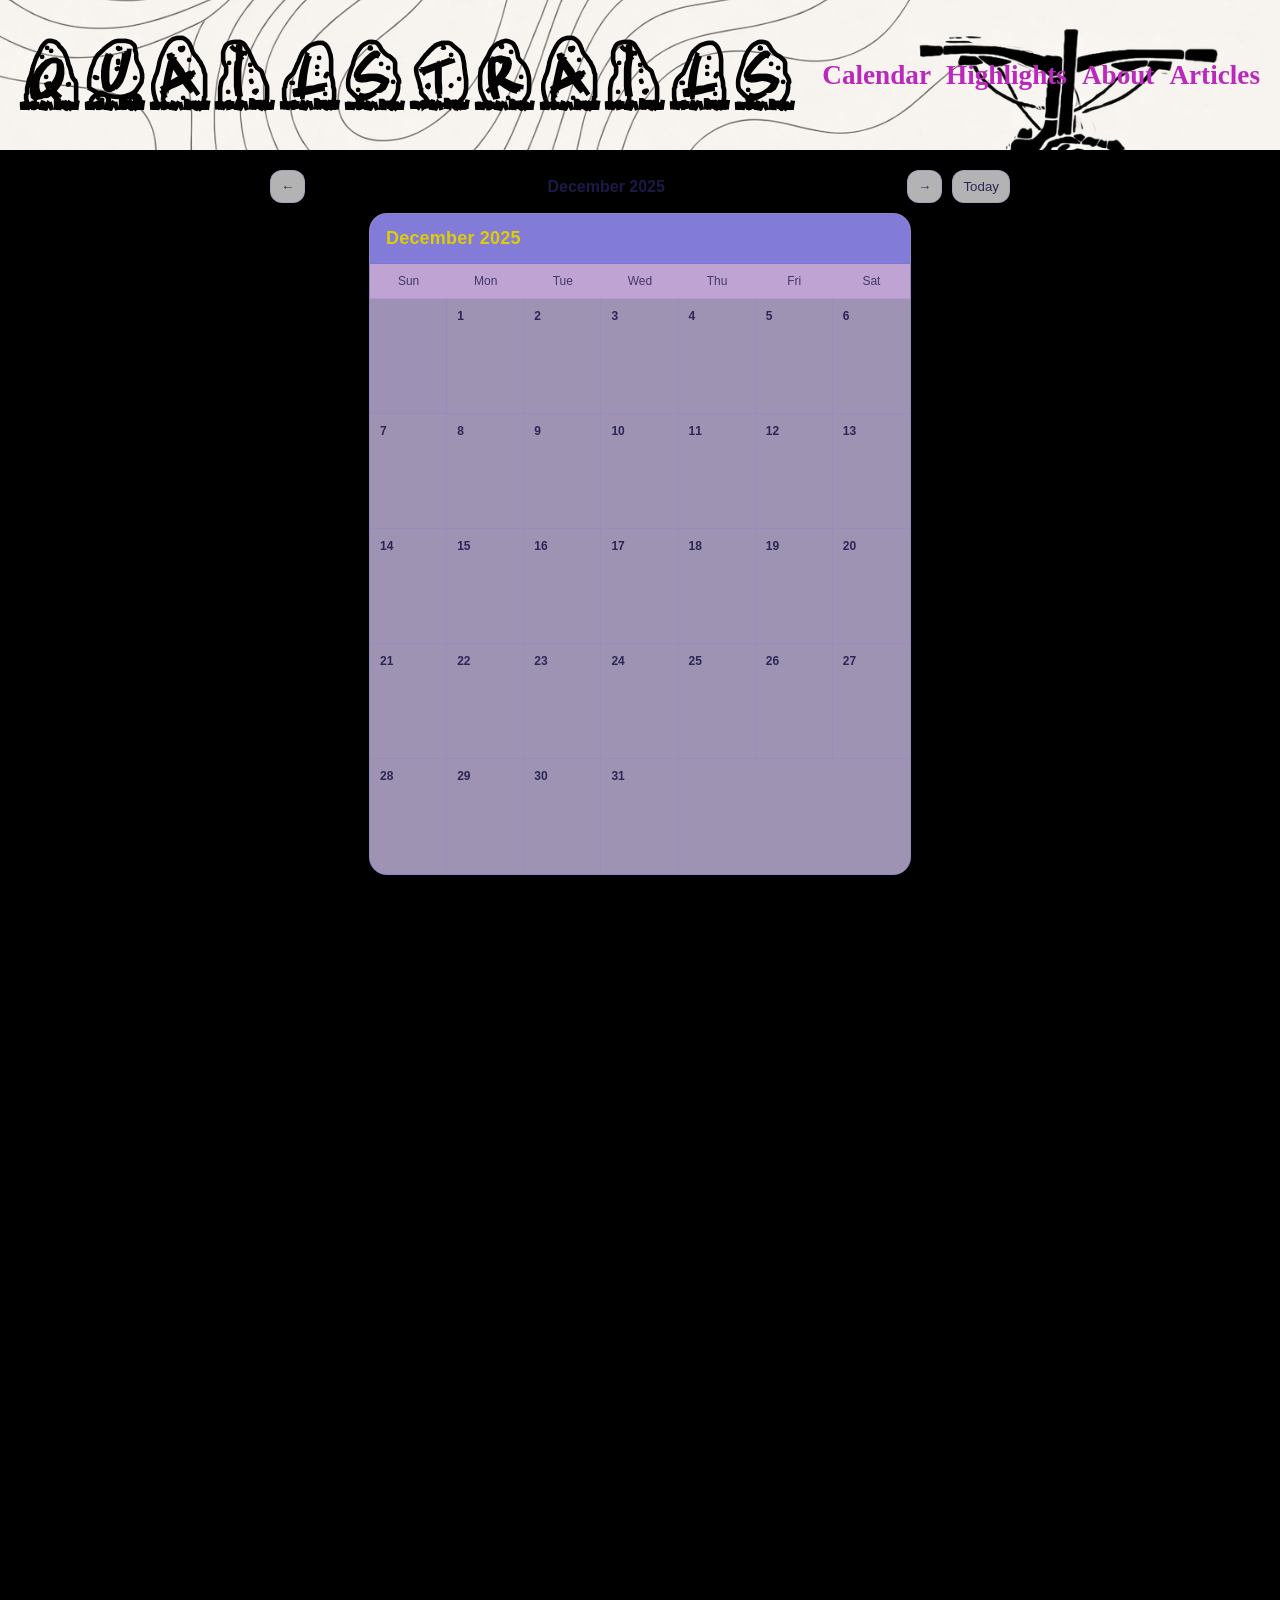
<file: index.html>
<!doctype html><html lang="en"><head><meta charset="utf-8"/><link rel="icon" href="/favicon.ico"/><meta name="viewport" content="width=device-width,initial-scale=1"/><meta name="theme-color" content="#000000"/><meta name="description" content="Web site created using create-react-app"/><link rel="apple-touch-icon" href="/logo192.png"/><link rel="manifest" href="/manifest.json"/><title>React App</title><script defer="defer" src="/static/js/main.829d677f.js"></script><link href="/static/css/main.f843a983.css" rel="stylesheet"></head><body><noscript>You need to enable JavaScript to run this app.</noscript><div id="root"></div></body></html>
</file>
<file: static/css/main.f843a983.css>
@import url(https://fonts.googleapis.com/css2?family=Inter:wght@300..900&family=DM+Serif+Display:ital@0;1&display=swap);body{-webkit-font-smoothing:antialiased;-moz-osx-font-smoothing:grayscale;font-family:-apple-system,BlinkMacSystemFont,Segoe UI,Roboto,Oxygen,Ubuntu,Cantarell,Fira Sans,Droid Sans,Helvetica Neue,sans-serif;margin:0}code{font-family:source-code-pro,Menlo,Monaco,Consolas,Courier New,monospace}.forecast-root{align-items:center;display:flex;justify-content:center;min-height:100vh;padding:40px}.forecast-placeholder{background:#ffffffd9;border-radius:20px;max-width:700px;padding:40px;text-align:center}.forecast-placeholder h1{margin-bottom:12px}.forecast-placeholder p{margin:8px 0}.mek-page{font-family:system-ui,-apple-system,BlinkMacSystemFont,Segoe UI,sans-serif;padding:1.5rem}.mek-title{color:#f5f5f5;font-size:1.8rem;margin:0 0 .5rem}.mek-subtitle{color:#ddd;margin:0 0 1rem;max-width:40rem}.mek-map-wrapper{position:relative}.mek-legend{background:#fffffff2;border-radius:6px;bottom:12px;box-shadow:0 0 4px #0000004d;font-size:12px;line-height:1.4;padding:8px 10px;position:absolute;right:12px;z-index:1000}.mek-legend-title{font-weight:600;margin-bottom:4px}.mek-avatar-icon{font-size:24px;line-height:30px;text-align:center}.mek-day-toggle{display:flex;flex-wrap:wrap;gap:.4rem;margin-bottom:.75rem}.mek-day-button{background:#ffffffe6;border:1px solid #666;border-radius:999px;cursor:pointer;font-size:.8rem;padding:.25rem .6rem}.mek-day-button.active{background:#1f77b4;border-color:#1f77b4;color:#fff}.mek-status-box{background:#000000b3;border-radius:6px;box-shadow:0 0 4px #0006;color:#f5f5f5;font-size:12px;left:12px;line-height:1.4;max-width:320px;padding:8px 10px;position:absolute;top:12px;z-index:1000}.mek-status-title{align-items:center;display:flex;font-weight:600;gap:6px;margin-bottom:4px}.mek-status-emoji{font-size:18px}.mek-status-text{font-size:12px}.mek-home-icon{font-size:32px;line-height:40px;text-align:center}.infra-root{--infra-font-body:"Inter",system-ui,-apple-system,Segoe UI,Roboto,Arial,sans-serif;--infra-font-title:"DM Serif Display",Georgia,"Times New Roman",serif;--infra-bg:#feab4b;--infra-ink:#0f172a;background:var(--infra-bg);color:var(--infra-ink);font-family:var(--infra-font-body)}.infra-header h1,.markdown-body h1,.markdown-body h2{font-family:var(--infra-font-title)}@font-face{font-display:swap;font-family:ComicTragedy;src:url(/static/media/comictragedy.73872074e7c87db67b99.ttf) format("truetype")}@font-face{font-display:swap;font-family:DownCountry;src:url(/static/media/PWDolmen.81b4ddf7344f6897d27e.ttf) format("truetype")}@font-face{font-display:swap;font-family:Plastic;src:url(/static/media/plastic.cc7d7beb21c092edf555.TTF) format("truetype")}@font-face{font-display:swap;font-family:Western;src:url(/static/media/WesternCowboy.adc43d2fc7b85cf33dd1.ttf) format("truetype")}@font-face{font-display:swap;font-family:Intimidating;src:url(/static/media/CRYPETIC.eaea033dc4b20edaa5e4.ttf) format("truetype")}:root{--page-bg:#000;--text:#f9fafb;--muted:#f9fafbb8;--page-bg-image:none}#root,body,html{background:#000;background:var(--page-bg);color:#f9fafb;color:var(--text);margin:0;min-height:100%}.doc-ivory{background:var(--doc-bg)!important}.doc-ivory .infra-header,.doc-ivory .readings-header{-webkit-backdrop-filter:blur(8px);backdrop-filter:blur(8px);background:color-mix(in srgb,var(--doc-bg) 85%,#fff)!important;border-bottom:1px solid var(--doc-border)!important}.doc-ivory .markdown-body{color:var(--doc-text)}.doc-ivory .markdown-body a{color:#0ea5e9}.doc-ivory .markdown-body code,.doc-ivory .markdown-body pre{background:var(--doc-code);border:1px solid var(--doc-border)}body{background:#000;background:var(--page-bg);color:#f9fafb;color:var(--text);overflow-y:auto}.top-section{align-items:center;background-image:url(/static/media/yellowbikenavbar.4556145a4cb9bd4c629c.PNG);background-position:50%;background-size:cover;display:flex;height:150px;justify-content:space-between;padding:0 20px}.site-title{color:#040303;font-family:DownCountry,sans-serif;font-size:5.2rem;font-weight:bolder;text-decoration:none}.nav-links-slim{display:flex;gap:15px}.nav-links-slim a{color:#ba29bc;font-family:Times New Roman,Times,serif;font-size:1.7rem;font-weight:700;text-decoration:none}.nav-links-slim a:hover{text-decoration:underline}.main-page{background:#0000;display:flex;flex-direction:column;min-height:100vh;overflow:visible;padding:20px 20px 600px;position:relative}.main-content{align-items:center;display:flex;flex-direction:row;gap:20px}.speech-container{color:#fff;font-family:Intimidating;font-size:1.2rem;left:790px;max-width:100px;position:absolute;top:300px}.ribbon-image{left:970px;position:absolute;top:-10px;width:320px}.q-calendar{-webkit-backdrop-filter:blur(8px);backdrop-filter:blur(8px);background:#ddccfab8;border:1px solid #6366f140;border-radius:18px;margin:0 auto;overflow:hidden;width:min(540px,92vw)}.q-calendar__top{background:#726bf199;border-bottom:1px solid #6366f12e;padding:14px 16px}.q-calendar__title{color:#decc07;font-size:18px;letter-spacing:.2px;margin:0}.q-calendar__weekdays{background:#e3b6f873;border-bottom:1px solid #6366f126;display:grid;grid-template-columns:repeat(7,1fr)}.q-calendar__weekday{color:#1f1b4dc7;font-size:12px;padding:10px 8px;text-align:center}.q-calendar__grid{display:grid;grid-template-columns:repeat(7,1fr)}.q-calendar__cell{border-bottom:1px solid #6366f11f;border-right:1px solid #6366f11f;min-height:96px;padding:10px 10px 8px;position:relative}.q-calendar__cell:nth-child(7n){border-right:none}.q-calendar__cell--blank{background:#6366f108}.q-calendar__cell:hover{background:#6366f10f}.q-calendar__cell--today{background:#6366f112;outline:2px solid #6366f18c;outline-offset:-2px}.q-calendar__date{color:#1f1b4de6;font-size:12px;font-weight:600}.q-calendar__events{grid-gap:6px;display:grid;gap:6px;margin-top:8px}.q-calendar__event{align-items:center;background:#e3b6f873;border:1px solid #6366f124;border-radius:10px;color:#1f1b4de6;display:flex;font-size:12px;gap:8px;line-height:1.2;padding:6px 8px;text-decoration:none}.q-calendar__event:hover{background:#ecebffcc}.q-calendar__dot{border-radius:999px;flex:0 0 auto;height:8px;width:8px}.q-calendar__eventTitle{overflow:hidden;text-overflow:ellipsis;white-space:nowrap}.q-calendar__more{color:#1f1b4da6;font-size:11px;padding-left:2px}.q-calWrap{grid-gap:10px;display:grid;gap:10px;margin:0 auto;width:min(740px,92vw)}.q-calNav{align-items:center;display:flex;gap:10px}.q-calLabel{color:#1f1b4deb;flex:1 1;font-weight:600;text-align:center}.q-calBtn{background:#ffffffb3;border:1px solid #6366f138;border-radius:12px;color:#1f1b4deb;cursor:pointer;padding:8px 10px}.q-calBtn:hover{background:#ecebffd9}.q-calBtn:disabled{cursor:not-allowed;opacity:.45}.q-calBtn--ghost{margin-left:auto}.leaflet-image-layer,.leaflet-layer,.leaflet-marker-icon,.leaflet-marker-shadow,.leaflet-pane,.leaflet-pane>canvas,.leaflet-pane>svg,.leaflet-tile,.leaflet-tile-container,.leaflet-zoom-box{left:0;position:absolute;top:0}.leaflet-container{overflow:hidden}.leaflet-marker-icon,.leaflet-marker-shadow,.leaflet-tile{-webkit-user-drag:none;-webkit-user-select:none;user-select:none}.leaflet-tile::selection{background:#0000}.leaflet-safari .leaflet-tile{image-rendering:-webkit-optimize-contrast}.leaflet-safari .leaflet-tile-container{height:1600px;-webkit-transform-origin:0 0;width:1600px}.leaflet-marker-icon,.leaflet-marker-shadow{display:block}.leaflet-container .leaflet-overlay-pane svg{max-height:none!important;max-width:none!important}.leaflet-container .leaflet-marker-pane img,.leaflet-container .leaflet-shadow-pane img,.leaflet-container .leaflet-tile,.leaflet-container .leaflet-tile-pane img,.leaflet-container img.leaflet-image-layer{max-height:none!important;max-width:none!important;padding:0;width:auto}.leaflet-container img.leaflet-tile{mix-blend-mode:plus-lighter}.leaflet-container.leaflet-touch-zoom{touch-action:pan-x pan-y}.leaflet-container.leaflet-touch-drag{touch-action:none;touch-action:pinch-zoom}.leaflet-container.leaflet-touch-drag.leaflet-touch-zoom{touch-action:none}.leaflet-container{-webkit-tap-highlight-color:transparent}.leaflet-container a{-webkit-tap-highlight-color:rgba(51,181,229,.4)}.leaflet-tile{filter:inherit;visibility:hidden}.leaflet-tile-loaded{visibility:inherit}.leaflet-zoom-box{box-sizing:border-box;height:0;width:0;z-index:800}.leaflet-overlay-pane svg{-moz-user-select:none}.leaflet-pane{z-index:400}.leaflet-tile-pane{z-index:200}.leaflet-overlay-pane{z-index:400}.leaflet-shadow-pane{z-index:500}.leaflet-marker-pane{z-index:600}.leaflet-tooltip-pane{z-index:650}.leaflet-popup-pane{z-index:700}.leaflet-map-pane canvas{z-index:100}.leaflet-map-pane svg{z-index:200}.leaflet-vml-shape{height:1px;width:1px}.lvml{behavior:url(#default#VML);display:inline-block;position:absolute}.leaflet-control{pointer-events:visiblePainted;pointer-events:auto;position:relative;z-index:800}.leaflet-bottom,.leaflet-top{pointer-events:none;position:absolute;z-index:1000}.leaflet-top{top:0}.leaflet-right{right:0}.leaflet-bottom{bottom:0}.leaflet-left{left:0}.leaflet-control{clear:both;float:left}.leaflet-right .leaflet-control{float:right}.leaflet-top .leaflet-control{margin-top:10px}.leaflet-bottom .leaflet-control{margin-bottom:10px}.leaflet-left .leaflet-control{margin-left:10px}.leaflet-right .leaflet-control{margin-right:10px}.leaflet-fade-anim .leaflet-popup{opacity:0;transition:opacity .2s linear}.leaflet-fade-anim .leaflet-map-pane .leaflet-popup{opacity:1}.leaflet-zoom-animated{transform-origin:0 0}svg.leaflet-zoom-animated{will-change:transform}.leaflet-zoom-anim .leaflet-zoom-animated{transition:transform .25s cubic-bezier(0,0,.25,1)}.leaflet-pan-anim .leaflet-tile,.leaflet-zoom-anim .leaflet-tile{transition:none}.leaflet-zoom-anim .leaflet-zoom-hide{visibility:hidden}.leaflet-interactive{cursor:pointer}.leaflet-grab{cursor:grab}.leaflet-crosshair,.leaflet-crosshair .leaflet-interactive{cursor:crosshair}.leaflet-control,.leaflet-popup-pane{cursor:auto}.leaflet-dragging .leaflet-grab,.leaflet-dragging .leaflet-grab .leaflet-interactive,.leaflet-dragging .leaflet-marker-draggable{cursor:move;cursor:grabbing}.leaflet-image-layer,.leaflet-marker-icon,.leaflet-marker-shadow,.leaflet-pane>svg path,.leaflet-tile-container{pointer-events:none}.leaflet-image-layer.leaflet-interactive,.leaflet-marker-icon.leaflet-interactive,.leaflet-pane>svg path.leaflet-interactive,svg.leaflet-image-layer.leaflet-interactive path{pointer-events:visiblePainted;pointer-events:auto}.leaflet-container{background:#ddd;outline-offset:1px}.leaflet-container a{color:#0078a8}.leaflet-zoom-box{background:#ffffff80;border:2px dotted #38f}.leaflet-container{font-family:Helvetica Neue,Arial,Helvetica,sans-serif;font-size:12px;font-size:.75rem;line-height:1.5}.leaflet-bar{border-radius:4px;box-shadow:0 1px 5px #000000a6}.leaflet-bar a{background-color:#fff;border-bottom:1px solid #ccc;color:#000;display:block;height:26px;line-height:26px;text-align:center;text-decoration:none;width:26px}.leaflet-bar a,.leaflet-control-layers-toggle{background-position:50% 50%;background-repeat:no-repeat;display:block}.leaflet-bar a:focus,.leaflet-bar a:hover{background-color:#f4f4f4}.leaflet-bar a:first-child{border-top-left-radius:4px;border-top-right-radius:4px}.leaflet-bar a:last-child{border-bottom:none;border-bottom-left-radius:4px;border-bottom-right-radius:4px}.leaflet-bar a.leaflet-disabled{background-color:#f4f4f4;color:#bbb;cursor:default}.leaflet-touch .leaflet-bar a{height:30px;line-height:30px;width:30px}.leaflet-touch .leaflet-bar a:first-child{border-top-left-radius:2px;border-top-right-radius:2px}.leaflet-touch .leaflet-bar a:last-child{border-bottom-left-radius:2px;border-bottom-right-radius:2px}.leaflet-control-zoom-in,.leaflet-control-zoom-out{font:700 18px Lucida Console,Monaco,monospace;text-indent:1px}.leaflet-touch .leaflet-control-zoom-in,.leaflet-touch .leaflet-control-zoom-out{font-size:22px}.leaflet-control-layers{background:#fff;border-radius:5px;box-shadow:0 1px 5px #0006}.leaflet-control-layers-toggle{background-image:url([data-uri]);height:36px;width:36px}.leaflet-retina .leaflet-control-layers-toggle{background-image:url([data-uri]);background-size:26px 26px}.leaflet-touch .leaflet-control-layers-toggle{height:44px;width:44px}.leaflet-control-layers .leaflet-control-layers-list,.leaflet-control-layers-expanded .leaflet-control-layers-toggle{display:none}.leaflet-control-layers-expanded .leaflet-control-layers-list{display:block;position:relative}.leaflet-control-layers-expanded{background:#fff;color:#333;padding:6px 10px 6px 6px}.leaflet-control-layers-scrollbar{overflow-x:hidden;overflow-y:scroll;padding-right:5px}.leaflet-control-layers-selector{margin-top:2px;position:relative;top:1px}.leaflet-control-layers label{display:block;font-size:13px;font-size:1.08333em}.leaflet-control-layers-separator{border-top:1px solid #ddd;height:0;margin:5px -10px 5px -6px}.leaflet-default-icon-path{background-image:url([data-uri])}.leaflet-container .leaflet-control-attribution{background:#fff;background:#fffc;margin:0}.leaflet-control-attribution,.leaflet-control-scale-line{color:#333;line-height:1.4;padding:0 5px}.leaflet-control-attribution a{text-decoration:none}.leaflet-control-attribution a:focus,.leaflet-control-attribution a:hover{text-decoration:underline}.leaflet-attribution-flag{display:inline!important;height:.6669em;vertical-align:initial!important;width:1em}.leaflet-left .leaflet-control-scale{margin-left:5px}.leaflet-bottom .leaflet-control-scale{margin-bottom:5px}.leaflet-control-scale-line{background:#fffc;border:2px solid #777;border-top:none;box-sizing:border-box;line-height:1.1;padding:2px 5px 1px;text-shadow:1px 1px #fff;white-space:nowrap}.leaflet-control-scale-line:not(:first-child){border-bottom:none;border-top:2px solid #777;margin-top:-2px}.leaflet-control-scale-line:not(:first-child):not(:last-child){border-bottom:2px solid #777}.leaflet-touch .leaflet-bar,.leaflet-touch .leaflet-control-attribution,.leaflet-touch .leaflet-control-layers{box-shadow:none}.leaflet-touch .leaflet-bar,.leaflet-touch .leaflet-control-layers{background-clip:padding-box;border:2px solid #0003}.leaflet-popup{margin-bottom:20px;position:absolute;text-align:center}.leaflet-popup-content-wrapper{border-radius:12px;padding:1px;text-align:left}.leaflet-popup-content{font-size:13px;font-size:1.08333em;line-height:1.3;margin:13px 24px 13px 20px;min-height:1px}.leaflet-popup-content p{margin:1.3em 0}.leaflet-popup-tip-container{height:20px;left:50%;margin-left:-20px;margin-top:-1px;overflow:hidden;pointer-events:none;position:absolute;width:40px}.leaflet-popup-tip{height:17px;margin:-10px auto 0;padding:1px;pointer-events:auto;transform:rotate(45deg);width:17px}.leaflet-popup-content-wrapper,.leaflet-popup-tip{background:#fff;box-shadow:0 3px 14px #0006;color:#333}.leaflet-container a.leaflet-popup-close-button{background:#0000;border:none;color:#757575;font:16px/24px Tahoma,Verdana,sans-serif;height:24px;position:absolute;right:0;text-align:center;text-decoration:none;top:0;width:24px}.leaflet-container a.leaflet-popup-close-button:focus,.leaflet-container a.leaflet-popup-close-button:hover{color:#585858}.leaflet-popup-scrolled{overflow:auto}.leaflet-oldie .leaflet-popup-content-wrapper{-ms-zoom:1}.leaflet-oldie .leaflet-popup-tip{-ms-filter:"progid:DXImageTransform.Microsoft.Matrix(M11=0.70710678, M12=0.70710678, M21=-0.70710678, M22=0.70710678)";filter:progid:DXImageTransform.Microsoft.Matrix(M11=0.70710678,M12=0.70710678,M21=-0.70710678,M22=0.70710678);margin:0 auto;width:24px}.leaflet-oldie .leaflet-control-layers,.leaflet-oldie .leaflet-control-zoom,.leaflet-oldie .leaflet-popup-content-wrapper,.leaflet-oldie .leaflet-popup-tip{border:1px solid #999}.leaflet-div-icon{background:#fff;border:1px solid #666}.leaflet-tooltip{background-color:#fff;border:1px solid #fff;border-radius:3px;box-shadow:0 1px 3px #0006;color:#222;padding:6px;pointer-events:none;position:absolute;-webkit-user-select:none;user-select:none;white-space:nowrap}.leaflet-tooltip.leaflet-interactive{cursor:pointer;pointer-events:auto}.leaflet-tooltip-bottom:before,.leaflet-tooltip-left:before,.leaflet-tooltip-right:before,.leaflet-tooltip-top:before{background:#0000;border:6px solid #0000;content:"";pointer-events:none;position:absolute}.leaflet-tooltip-bottom{margin-top:6px}.leaflet-tooltip-top{margin-top:-6px}.leaflet-tooltip-bottom:before,.leaflet-tooltip-top:before{left:50%;margin-left:-6px}.leaflet-tooltip-top:before{border-top-color:#fff;bottom:0;margin-bottom:-12px}.leaflet-tooltip-bottom:before{border-bottom-color:#fff;margin-left:-6px;margin-top:-12px;top:0}.leaflet-tooltip-left{margin-left:-6px}.leaflet-tooltip-right{margin-left:6px}.leaflet-tooltip-left:before,.leaflet-tooltip-right:before{margin-top:-6px;top:50%}.leaflet-tooltip-left:before{border-left-color:#fff;margin-right:-12px;right:0}.leaflet-tooltip-right:before{border-right-color:#fff;left:0;margin-left:-12px}@media print{.leaflet-control{-webkit-print-color-adjust:exact;print-color-adjust:exact}}
/*# sourceMappingURL=main.f843a983.css.map*/
</file>
